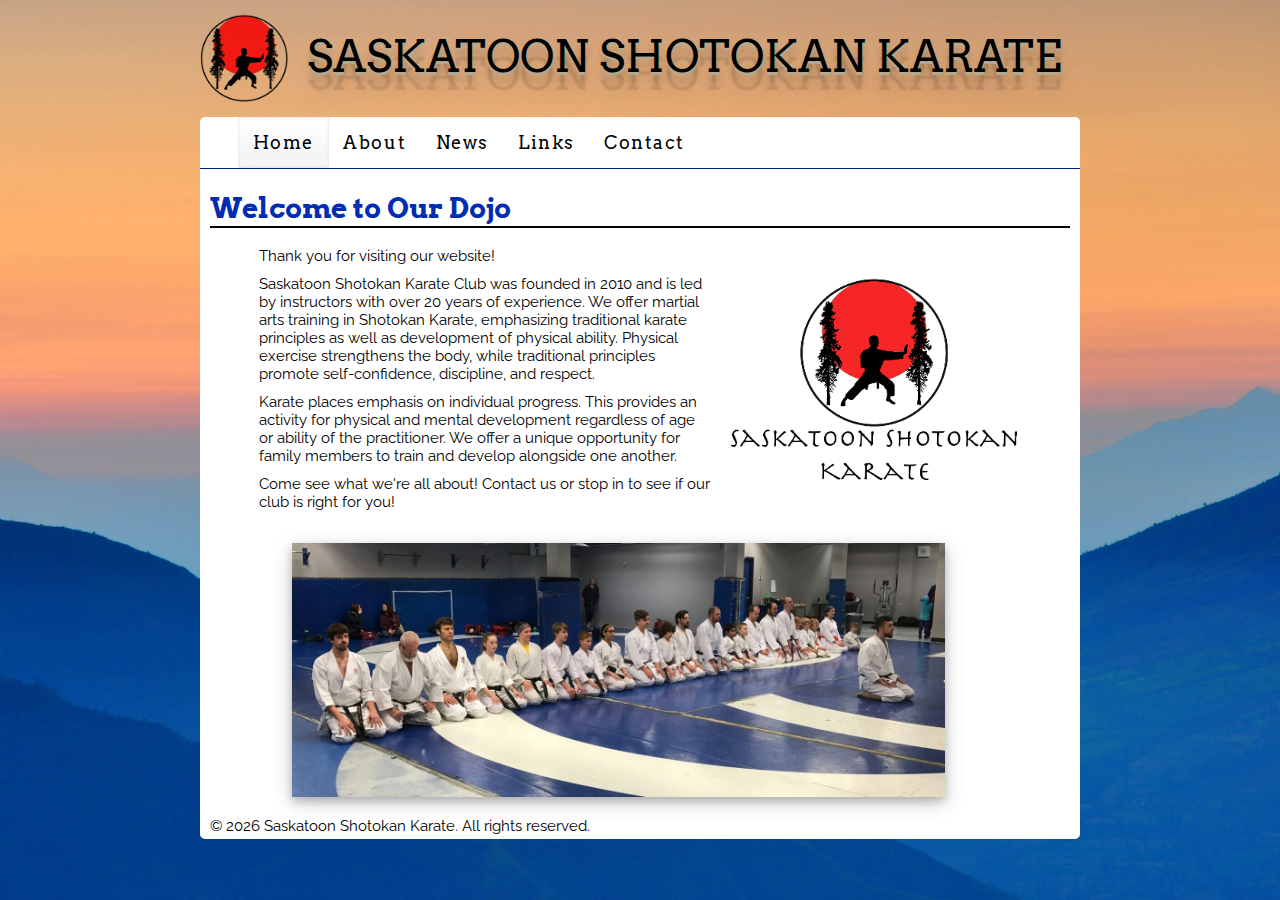
<file: index.html>
<!DOCTYPE html>
<html>
<head>
<meta name="viewport" content="width=device-width, initial-scale=1">
<meta property="og:url"           content="https://chel-grd.github.io/karate/index.html" />
<meta property="og:type"          content="website" />
<meta property="og:title"         content="Saskatoon Shotokan Karate" />
<meta property="og:description"   content="Saskatoon Shotokan Karate Club" />
<meta property="og:image"	    content="https://chel-grd.github.io/karate/images/saskShotokanLogoThick.png" />
<meta property="og:image:secure_url"	content="https://chel-grd.github.io/karate/images/saskShotokanLogoThick.png" />
<meta property="og:image:width" content="400" /> 
<meta property="og:image:height" content="400" />
<link rel="icon" href="images/saskShotokanLogoNoText.png"></head>
<div id="wrapper">
<head>
<link href='https://fonts.googleapis.com/css?family=Raleway' rel='stylesheet' type='text/css'>
<link href='https://fonts.googleapis.com/css?family=Arvo' rel='stylesheet' type='text/css'>
<link href="siteMinify.css" rel="stylesheet">
<title id="title">Saskatoon Shotokan Karate</title>		
<div class="logoHeader">
<div class="shotokanLogo">
<img style="width:100%" src="images/saskShotokanLogoNoText.png"/>
</div>
<a class = "webTitleLink" href="index.html">
<div id="webTitle">SASKATOON SHOTOKAN KARATE</div>
</a>
</div>	
</head>

<body>	
<div id="fb-root"></div>
<script>(window.addEventListener('DOMContentLoaded',function(d, s, id) {
var js, fjs = d.getElementsByTagName(s)[0];
if (d.getElementById(id)) return;
js = d.createElement(s); js.id = id;
js.src = "//connect.facebook.net/en_US/sdk.js#xfbml=1&version=v2.8";
fjs.parentNode.insertBefore(js, fjs);
}(document, 'script', 'facebook-jssdk')));</script>			
<nav id="nav02"></nav>
<!-- INDEX -->
<div id='index' class="main">
<h1>Welcome to Our Dojo</h1>
<div class = 'indexContainer'>
<div id="welcomeStatement" >
<p>
Thank you for visiting our website!
</p>
<br><br>
<p>
Saskatoon Shotokan Karate Club was founded in 2010 and is led by instructors with over 20 years of experience. 
We offer martial arts training in Shotokan Karate, emphasizing traditional karate principles as well as development of physical ability.
Physical exercise strengthens the body, while traditional principles promote self-confidence, discipline, and respect.
</p>
<br><br>
<p>
Karate places emphasis on individual progress. This provides an activity for physical and mental development regardless of age or ability of the practitioner.
We offer a unique opportunity for family members to train and develop alongside one another. 
</p>
<br><br>
<p>
Come see what we're all about!  Contact us or stop in to see if our club is right for you!
</p>
</div>
<div id='largeLogo'>
<img src="images/saskShotokanLogoThick1.png" style="float:right;width:100%;"/>
</div>
</div>
<div class='indexContainer'><img class="groupPhoto" src="images/bowin.jpg"/></div>
<div style="margin-top:1.5vw" class="fb-like" data-href="https://chel-grd.github.io/karate/index.html" data-layout="button_count" data-action="like" data-size="small" data-show-faces="true" data-share="true"></div>
<footer class="foot01"></footer>
</div>
<!-- END INDEX -->
<!-- ABOUT -->
<div id='about' class="main hidden">
<h1>About Us</h1>
<p>
Saskatoon Shotokan Karate Club was founded in 2010 by Sensei Philip Boutin. The club was established
as an affiliate of the International Shotokan Karate Federation, a non-profit organization which
strives to uphold the integrity and goals of Shotokan Karate's founder: Master Gichin Funakoshi.
</p>
<br><br>
<p>
Master Funakoshi developed the Dojo Kun, his vision for the key principles of self-development through
karate. We recite these principles at the end of each session to emphasize their importance to our
training. 
</p>
<br><br>
<p>
The first ISKF dojo in Saskatchewan was founded in 1981 by Sensei Del Phillips. In 2013, Sensei Philip
Boutin was voted Saskatchewan Director for ISKF Canada and the Saskatoon Shotokan Karate Club was named the 
provincial headquarters.
</p>
<h2>Dojo Kun</h2>
<p class='dojoKun'>Seek perfection of character &#x25CF; Be faithful &#x25CF; Endeavour &#x25CF; Respect others &#x25CF; Refrain from violent behaviour</p>		
<div class='indexContainer'><img class="groupPhoto" src="images/ISKF Sask April 2016.jpg"/></div>
<h1>General Information/Downloads</h1>
<ul>
<li><a href='2017 Winter-Spring Calendar.pdf'>Printable 2017 Winter-Spring Calendar</a></li>
<li><a href='ISKF Tournament Rules and Regulations Fourth Edition draft 10.pdf'>ISKF Tournament Rules and Regulations</a></li>
<li><a href='Dan Examination Time Requirements.pdf'>Dan Examination Requirements</a></li>
<li><a href='Instructor Trainee Request Form.pdf'>Instructor Trainee Request Form</a></li>
<li><a href='ISKF Dan Reg Form Blank.pdf'>ISKF Dan Registration Form</a></li>
<li><a href='Dan Exam Syllabus.pdf'>Dan Exam Syllabus</a></li>
<li><a href='Kyu Exam Syllabus.pdf'>Kyu Exam Syllabus</a></li>
</ul>	
<footer class="foot01"></footer>
</div>
<!-- END ABOUT -->
<!-- INSTRUCTORS -->
<div id="instructors" class="main hidden">
<h1>Instructors</h1>
<h2>Sensei Philip Boutin</h2>
<div id="aboutInstructor">
<div id="instructorPicture">
<img style="border:0.15vw solid black;box-shadow:0.6vw 0.6vw 0.3vw #888;" height=100%; width=100%; src="images/senseiPhil2.jpeg"/>	
</div>
<div id="aboutMe">About Me:
<p>
Sensei Phil began his karate training in 1995. Since then, he has had the opportunity
to travel and train with numereous brilliant karate minds including karate pioneers
Nishiyama, Okazaki, and Yaguchi Senseis. He continues to travel regularly to learn 
from a new generation of leading karate-ka. 
</p>
<br>
<p>
As a teenager, Phil began assisting and eventually teaching in the former Saskatchewan
provincial headquarters dojo. As a university student, he opened the Saskatoon Shotokan
Karate Club. The dojo became provincial headquarters in 2013 as Sensei Phil was named 
Saskatchewan Director for ISKF Canada. He has appeared as an invited guest instructor
across the prairie provinces. 
</p>
<br>
<p>
Phil has been competing on the national and international stage since 1998. He served
for five years as the Saskatchewan coach in national and international competition before
becoming a certified tournament official.						
</p>
</div>
</div>
<h2>Sensei Bradley Boutin</h2>
<div id="aboutInstructor">
<div id="instructorPicture">
<img style="border:0.15vw solid black;box-shadow:0.6vw 0.6vw 0.3vw #888;" height=100%; width=100%; src="images/senseiBrad.jpeg"/>
</div>
<div id="aboutMe">About Me:
<p>Sensei Brad started his karate career in the fall of 1997. He has been fortunate enough
  to travel and train under some of the greatest instructors across North America. As he
  became more experienced, Brad's focus started to shift from competition to judging and
  instructing. At the age of 12 he began judging small tournaments, and at the age of 15 he
  began assisting and instructing in the dojo. He is now a certified judge and assistant 
  instructor in his Saskatoon dojo.</p>
<br>
<p>Sensei Brad is also the Saskatchewan coach in national competitions. He enjoys doing his 
  part in helping students reach their maximum potential. He feels the greatest sense of
  accomplishment when his students achieve success.</p>
</div>
</div>
<h2>Sempai Dwayne Harris</h2>
<div id="aboutInstructor">
<div id="instructorPicture">
<img style="border:0.15vw solid black;box-shadow:0.6vw 0.6vw 0.3vw #888;" height=100%; width=100%; src="images/sempaiDwayne.jpeg"/>
</div>
<div id="aboutMe">About Me:
<p>
Dwayne began martial arts with Judo at age 13 in 1988. Two years later he was introduced
to Shotokan Karate and immediately immersed himself in the practice. He trained under Del 
Phillips in Prince Albert and was fortunate to receive instruction by Sensei Yaguchi, Sensei
Okazaki, Sensei Koyama, and Sensei Dingman. Dwayne has competed and won medals in local and
provincial competition as well as gold medals in the Western Canadian Championships.
</p>
<br>
<p>
Dwayne now enjoys training and assisting instruction with the Saskatoon Shotokan Karate Club.
</p>
</div>
</div>
<footer class="foot01"></footer>
</div>
<!-- END INSTRUCTORS -->
<!-- FEES -->
<div id="fees" class="main hidden">
<h1>Class Fees</h1>
<p id="feesP">For information on class fees, please contact Sensei Philip Boutin. Feel free to drop in for a class before committing to paying for a full session!</p>
<footer class="foot01"></footer>	
</div>
<!-- END FEES -->
<!-- CALENDAR -->
<div id="calendar" class="main hidden">
<h1>Class Schedule & Calendar of Events</h1>
<div id="calendar2"></div> 
<div id="colorBoxWrapper">
<div id="colorBox"class="walterMurray"></div>
<p id="colorBoxText">Walter Murray Wresting Gym</p>
</div>
<div id="colorBoxWrapper">
<div id="colorBox"class="albertCommunityCentre"></div>
<p id="colorBoxText">Albert Community Centre</p>
</div>
<div id="colorBoxWrapper">
<div id="colorBox"class="popeJohnPaulII"></div>
<p id="colorBoxText">Pope John Paul II Elementary School</p>
</div>
<footer class="foot01"></footer>
</div>
<!-- END CALENDAR -->
<!-- CLUB NEWS -->
<div id="news" class="main hidden">
<h1>News & Events</h1>
<h2>ISKF Canada Championships</h2>
<p>Date: May 19-21 2017</p>
<p>Location: University of Saskatchewan, Saskatoon, SK</p>
<a class='news' href='ISKF Canada 2017 Nationals Saskatoon - 2017-02-17.pdf'>Nationals Registration Package</a>
<h2>ISKF Alberta Events 2017</h2>
<a class='news' href='2017 ISKF Alberta Events.pdf'>2017 ISKF Alberta Events PDF</a>
<h1>Past Events</h1>
<h2>ISKF Sask Anniversary Seminar</h2>
<p>Date: April 1-2 2017</p>
<p>Location: E. D. Feehan Catholic High School Gymnasium, Saskatoon, SK</p>
<a class='news' href='ISKF Sask April 2017 Info.pdf'>ISKF Saskatchewan Invitational Seminar, Tournament, and Examination PDF</a>
<h2>SSKC 7th Anniversary Dojo Tournament and Banquet</h2>
<p>Date: February 4 2017</p>
<p>Location: Albert Community Centre and Smiley's Buffet and Catering, Saskatoon, SK</p>
<a class='news' href='01 Anniversary Form.pdf'>2017 Anniversay Banquet Form</a>
<h2>2017 SSKC Merchandise Sale</h2>
<a class='news' href='2017 SSKC Merchandise Sale.pdf'>2017 SSKC Merchandise Order Form</a>			
<footer class="foot01"></footer>
</div>
<!-- END CLUB NEWS -->
<!-- LINKS -->
<div id="links" class="main hidden">
<h1>Links</h1>
<p>
Saskatoon Shotokan Karate Club is a proud member of the International Shotokan Karate Federation (ISKF)
and the Saskatchewan Karate Association (SKA). As such, we have access to a high calibre of karate
instruction and competition. Ranks achieved in our dojo are sanctioned by the ISKF.
</p>
<br>
<ul>
<li><a href="http://saskkarate.ca/" style="font-family:Raleway">Saskatchewan Karate Association (SKA)</a></li>
<li><a href="http://iskf.com/" style="font-family:Raleway">International Shotokan Karate Federation (ISKF)</a></li>
<li><a href="http://www.iskfcanada.ca/" style="font-family:Raleway">ISKF Canada</a></li>
</ul>	
<div class='indexContainer'><img class="groupPhoto" src="images/dojoGroupPhoto.jpg"/></div>
<footer class="foot01"></footer>
</div>
<!-- END LINKS -->
<!-- CONTACT -->
<div id="contact" class="main hidden">
<h1>Contact Us</h1>
<table>
<thead>
<th id="contact_header">Mailing Address</th>
<th id="contact_header">Dojo Address</th>
<th id="contact_header">Email</th>
<th id="contact_header">Telephone</th>
</thead>
<tbody>
<tr>
<td>
1532 Wiggins Ave S <br>
Saskatoon, SK <br>
S7H 2J8
</td>
<td>
Wrestling Gymnasium <br>
Walter Murray Collegiate<br>
1905 Preston Ave S <br>
Saskatoon, SK
</td>
<td><a href="mailto:iskf.sk@gmail.com">iskf.sk@gmail.com</a></td>
<td>1-(306)-961-2399</td>
</tr>
</tbody>
</table>
<div id="map">
<h2>Dojo Map</h2>
<iframe src="https://www.google.com/maps/embed?pb=!1m14!1m8!1m3!1d4900.69178648677!2d-106.6216819!3d52.109835!3m2!1i1024!2i768!4f13.1!3m3!1m2!1s0x0%3A0x9f13b7360dfa2bfc!2sWalter+Murray+Collegiate!5e0!3m2!1sen!2sca!4v1436564495607" width="90%" frameborder="0" style="border:0" allowfullscreen></iframe>
</div>
<br>
<footer class="foot01"></footer>
</div>
<!-- END CONTACT -->
<script src="jQuery.js"></script>
<script src="scriptMinify.js"></script>
<script src="calendarMinify.js"></script>
</body>
</div>
</html>
</file>
<file: siteMinify.css>
.indexContainer{display:flex;display:-webkit-box;display:-moz-box;display:-ms-flexbox;display:-webkit-flex;-webkit-justify-content:space-around;-moz-justify-content:space-around;justify-content:space-around;-webkit-align-items:center;align-items:center;width:95%;margin-bottom:1vw}.logoHeader{display:-webkit-box;display:-moz-box;display:-ms-flexbox;display:-webkit-flex;display:flex;-webkit-justify-content:space-around;-moz-justify-content:space-around;justify-content:space-around;-webkit-align-items:center;align-items:center;width:100%;}#welcomeStatement{width:60%}#largeLogo{width:35%}.webTitleLink{width:90%;height:100%;text-align:center;}a.webTitleLink:hover{text-decoration:none}.groupPhoto{width:80%;margin-top:1.5vw;box-shadow:0 4px 8px 0 rgba(0,0,0,.2),0 6px 20px 0 rgba(0,0,0,.19)}.main{padding:0.29vw;padding-left:0.8vw;padding-right:0.8vw;background-color:#fff;border-radius:0 0 5px 5px}.hidden{display:none}.nav{display:flex;display:-webkit-box;display:-moz-box;display:-ms-flexbox;display:-webkit-flex;-webkit-flex-flow:row wrap;-moz-flex-flow:row wrap;flex-flow:row wrap;-webkit-justify-content:flex-start;-moz-justify-content:flex-start;justify-content:flex-start}.navButton{height:100%}#navMenu{line-height:1;border-radius:5px 5px 0 0;-moz-border-radius:5px 5px 0 0;-webkit-border-radius:5px 5px 0 0;background:#fff;background:-moz-linear-gradient(top,#ffffff 0%,#ffffff 100%);background:-webkit-gradient(linear,left top,left bottom,color-stop(0%,#ffffff),color-stop(100%,#ffffff));background:-webkit-linear-gradient(top,#ffffff 0%,#ffffff 100%);background:-o-linear-gradient(top,#ffffff 0%,#ffffff 100%);background:-ms-linear-gradient(top,#ffffff 0%,#ffffff 100%);background:linear-gradient(to bottom,#ffffff 0%,#ffffff 100%);border-bottom:0.15vw solid #002080;width:auto}#navMenu button{background:#fff;background:-moz-linear-gradient(top,#ffffff 0%,#ffffff 100%);background:-webkit-gradient(linear,left top,left bottom,color-stop(0%,#ffffff),color-stop(100%,#ffffff));background:-webkit-linear-gradient(top,#ffffff 0%,#ffffff 100%);background:-o-linear-gradient(top,#ffffff 0%,#ffffff 100%);background:-ms-linear-gradient(top,#ffffff 0%,#ffffff 100%);background:linear-gradient(to bottom,#ffffff 0%,#ffffff 100%);color:#000;font-family:'Arvo',serif;font-size:/*17px*/1.4vw;letter-spacing:0.12vw;padding:1.15vw 1.15vw;text-decoration:none;border:none}#navMenu ul{list-style:none}#subMenu{position:absolute}#navMenu>ul>li>button.active,#navMenu>ul>li>button:hover{color:#000;box-shadow:inset 0 0 3px #d9d9d9;-moz-box-shadow:inset 0 0 3px #d9d9d9;-webkit-box-shadow:inset 0 0 3px #d9d9d9;background:#f2f2f2;background:-moz-linear-gradient(top,#ffffff 0%,#f2f2f2 100%);background:-webkit-gradient(linear,left top,left bottom,color-stop(0%,#ffffff),color-stop(100% #f2f2f2));background:-webkit-linear-gradient(top,#ffffff 0%,#f2f2f2 100%);background:-o-linear-gradient(top,#ffffff 0%,#f2f2f2 100%);background:-ms-linear-gradient(top,#ffff 0%,#f2f2f2 100%);background:linear-gradient(to bottom,#ffffff 0%,#f2f2f2 100%)}#navMenu>ul>li>ul>li>button{background:#002080;color:#fff;font-size:1.4vw;border-style:none;border-bottom:0.12vw solid #000}#navMenu>ul>li>ul>li>button:hover{background:#2e2ee3}body{font-family:'Arvo' serif;font-size:0.31vw;background-image:url(images/fuji-min.jpg);-moz-background-size:cover;-webkit-background-size:cover;background-size:cover;background-position:top center;background-repeat:no-repeat;background-attachment:fixed;background-color:#d9ad80;color:black;padding:3px}nav{margin-top:0.87vw}hr.style-one{border:0;height:0.1vw;width:80%;background:black}.fb-like{margin-top:50px}#instructorName{width:200px;text-align:left}#aboutInstructor{height:33vw;width:95%;margin-left:3.46vw;margin-bottom:3vw}#instructorPicture{width:30%;float:left;/*border:0.15vw solid black;box-shadow:0.6vw 0.6vw 0.3vw #888;*/display:inline-block;margin-top:3vw;}#aboutMe{margin-left:2vw;float:left;height:100%;width:50%;font-size:1.4vw;font-family:'Raleway',serif;display:inline-block}#calendar2{padding:0.28vw;padding-left:0.58vw;padding-right:0.57vw;font-family:'Arvo',serif;margin-bottom:0.87vw}#calendarHeader{width:100%;margin-left:auto;margin-right:auto;text-align:center;background:#002db3;background-image:linear-gradient(to right,white,#b3d9ff,#002db3,#b3d9ff,white)}#yearLabel{width:100%;margin-left:auto;margin-right:auto;text-align:center;vertical-align:middle;font-family:'Raleway',serif;font-size:1vw;color:white;text-shadow:2px 2px black;background:#002db3;background-image:linear-gradient(to right,white,#b3d9ff,#002db3,#b3d9ff,white)}#month{padding:0.3vw;padding-left:1vw;padding-right:1vw;vertical-align:middle;font-family:'Raleway',serif;font-size:1.75vw;display:inline-block;color:white;text-shadow:2px 2px black}#calendarButtonLeft,#calendarButtonRight{padding:0.29vw;padding-left:0.87vw;padding-right:0.87vw;background:none;border:none;vertical-align:middle;display:inline-block;font-size:1vw}#calendarButtonLeft:hover,#calendarButtonRight:hover{text-shadow:-1px -1px 0 #b3d9ff,1px -1px 0 #b3d9ff,-1px 1px 0 #b3d9ff,1px 1px 0 #b3d9ff}#week{padding:0.29vw;padding-left:0;padding-right:0;text-align:center;font-family:'Raleway',serif;/*border-radius:5px 5px 5px 5px;*/width:auto}#weekday{padding:0.58vw;width:5.9vw;text-align:center;display:inline-block;margin-left:0.12vw;margin-right:0.12vw;font-size:1vw}#calendarDay{padding:0.58vw;width:5.8vw;text-align:center;font-size:0.65vw;vertical-align:bottom;display:inline-block;background-color:#fff;border-radius:5px 5px 5px 5px;border:0.05vw solid black;margin-left:0.12vw;margin-right:0.12vw;height:5.8vw}#dayNumber{text-align:right;vertical-align:top;font-size:1vw;margin-bottom:0.5vw;color:black}.shotokanLogo{width:10%;}#webTitle{height:100%;width:100%;/*font-size:52px*/font-size:3.4vw;font-family:'Arvo',serif;font-weight:100;padding-top:1.5vw;padding-bottom:1.7vw;color:black;text-shadow:0vw 0.2vw 0vw #b2a98f,0vw 0.8vw 0.6vw rgba(0,0,0,0.15),0vw 1.4vw 0.12vw rgba(0,0,0,0.1),0vw 1.8vw 1.5vw rgba(0,0,0,0.1);}#colorBox{border:0.11vw solid black;margin:0.58vw;height:1.5vw;width:1.5vw;display:inline-block;vertical-align:middle}#colorBoxText{text-align:left;vertical-align:middle;display:inline-block;padding-left:0.29vw;font-size:0.87vw}#colorBox.walterMurray{background:#60c}#colorBox.albertCommunityCentre{background:#c00}#colorBox.popeJohnPaulII{background:#093}.foot01{font-family:'Raleway';margin-top:20px;color:#941313}#addressInfo{color:black}#wrapper{margin-left:auto;margin-right:auto;width:70%}#contact_header{text-align:center}#map{margin-top:2vw;margin-bottom:2vw;text-align:center;padding:0 0 0 0}#feesP{float:left;margin-top:1.2vw;margin-bottom:1.2vw}h1{font-family:'Arvo',serif;border-bottom:0.2vw solid black;color:#002db3;font-size:/*30px*/2.2vw}h2{font-family:'Arvo',serif;color:dimgray;font-size:1.7vw;text-align:left}h3{font-family:'Arvo',serif;color:black;font-size:14px;text-align:left}table{width:100%}table,th,td{border-collapse:collapse;padding:0.3vw;font-family:'Raleway',serif}th{text-align:left;color:black;background-color:#b3d9ff;border:0.15vw solid black;font-size:1.2vw;}table tr{background-color:ffffff}tr{margin-left:50px}td{color:black;text-align:center;border:0.15vw solid black;font-size:1.2vw;}p{padding-left:3vw;margin:0;font-size:/*15px*/1.2vw;font-family:Raleway;color:black}p.dojoKun{font-weight:700;font-style:italic}ul{padding-left:3vw;margin:0;font-family:Raleway}a{text-decoration:none;color:blue;font-size:1.2vw;font-family:Raleway}a.news{padding-left:3vw}a:hover{text-decoration:underline}.highlight{text-shadow:-1px 0 white,0 1px white,1px 0 white,0 -1px white}#calendarDay.diffMonth{background-color:#cce6ff}
</file>
